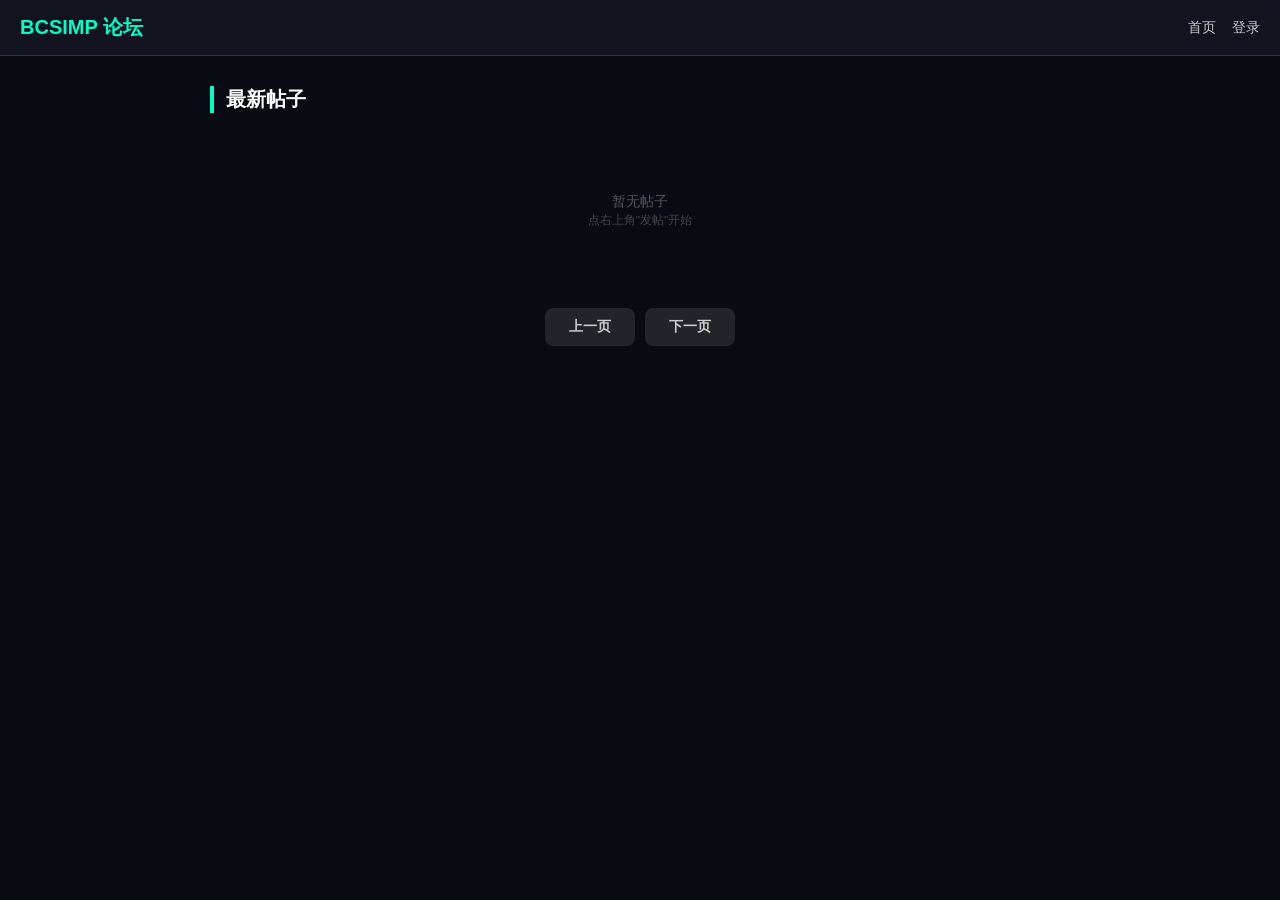
<file: index.html>
<!DOCTYPE html>
<html lang="zh-CN">
<head>
<meta charset="UTF-8">
<meta name="viewport" content="width=device-width,initial-scale=1">
<title>BCSIMP 论坛</title>
<link rel="stylesheet" href="/css/style.css">
</head>
<body>
<div class="container">
  <div class="section-title">最新帖子</div>
  <div id="list"><div class="empty">加载中...</div></div>
  <div class="btn-row" style="justify-content:center">
    <button class="btn secondary" id="prev">上一页</button>
    <button class="btn secondary" id="next">下一页</button>
  </div>
</div>
<script src="/js/api.js"></script>
<script>
let page = 1;
async function load() {
  const list = document.getElementById('list');
  list.innerHTML = '<div class="empty">加载中...</div>';
  const r = await API.posts(page);
  if (!r.ok || !r.posts || r.posts.length === 0) {
    list.innerHTML = '<div class="empty">暂无帖子<br><small style="color:#444">点右上角"发帖"开始</small></div>';
    return;
  }
  list.innerHTML = r.posts.map(p => '<a href="/post.html?id=' + p.id + '" class="card post-item"><div class="title">' + escapeHtml(p.title) + '</div><div class="meta">' + escapeHtml(p.username || '匿名') + ' · ' + formatTime(p.created_at) + '</div></a>').join('');
}
document.getElementById('prev').onclick = () => { if (page > 1) { page--; load(); } };
document.getElementById('next').onclick = () => { page++; load(); };
buildNav();
load();
</script>
</body>
</html>
</file>
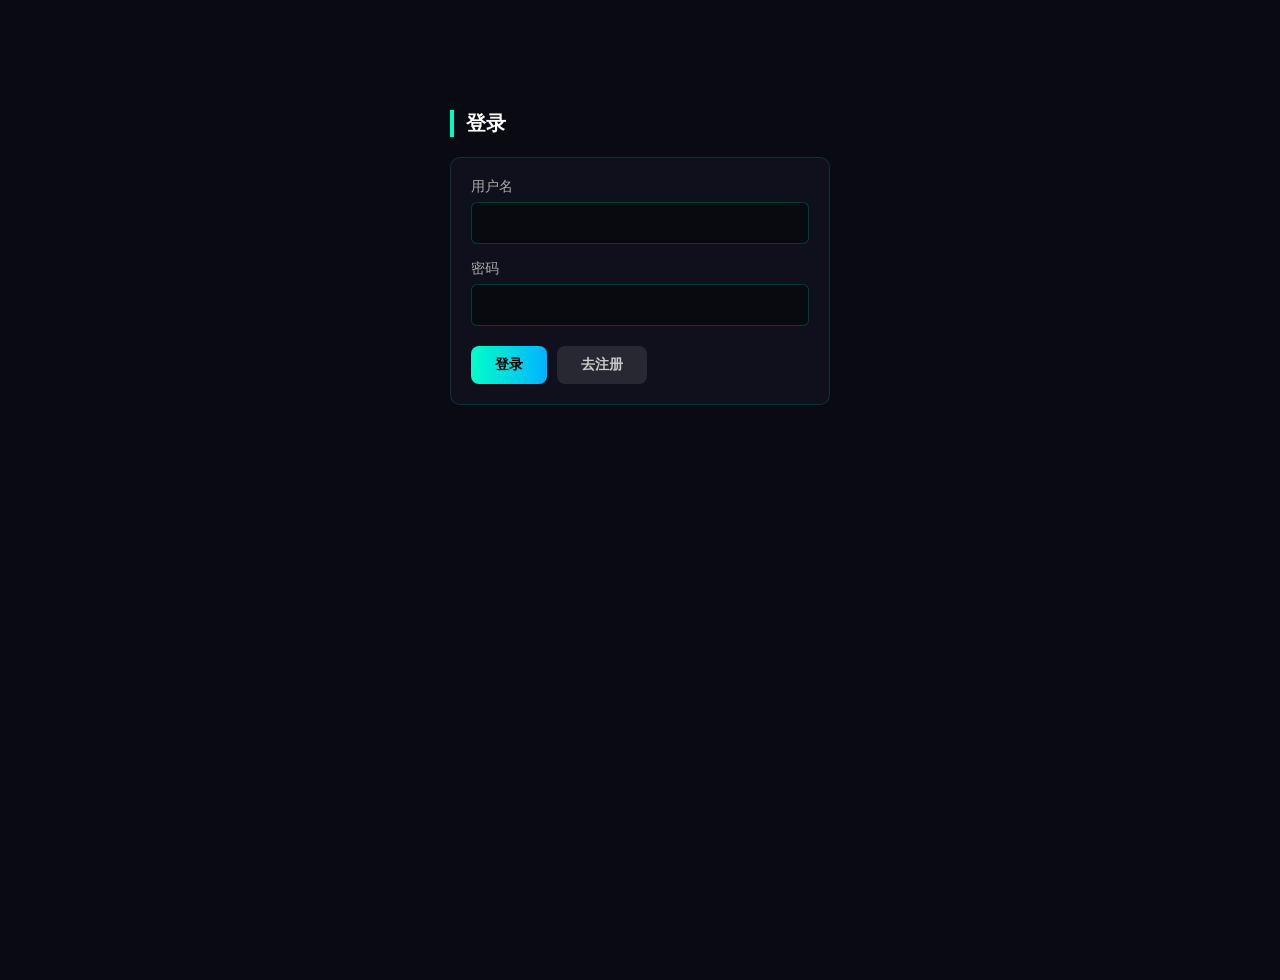
<file: admin.html>
<!DOCTYPE html>
<html lang="zh-CN">
<head>
<meta charset="UTF-8">
<meta name="viewport" content="width=device-width,initial-scale=1">
<title>管理 · BCSIMP 论坛</title>
<link rel="stylesheet" href="/css/style.css">
</head>
<body>
<div class="container">
  <div class="section-title">管理面板</div>
  <div class="card"><h3 style="margin-bottom:16px;color:#00ffc8">待审核用户</h3><div id="pendingUsers"></div></div>
  <div class="card"><h3 style="margin-bottom:16px;color:#00ffc8">待审核帖子</h3><div id="pendingPosts"></div></div>
  <div class="card"><h3 style="margin-bottom:16px;color:#00ffc8">待审核回复</h3><div id="pendingReplies"></div></div>
  <div class="card"><h3 style="margin-bottom:16px;color:#00ffc8">所有用户</h3><div id="allUsers"></div></div>
</div>
<script src="/js/api.js"></script>
<script>
async function load() {
  const r = await API.pending();
  if (!r.ok) { toast(r.error || '无权限', true); setTimeout(() => location.href = '/index.html', 800); return; }
  renderList('pendingUsers', r.users, 'user', u => '<b>' + escapeHtml(u.username) + '</b> <span style="color:#666">' + formatTime(u.created_at) + '</span>');
  renderList('pendingPosts', r.posts, 'post', p => '<b>' + escapeHtml(p.title) + '</b> <span style="color:#666">uid=' + p.uid + ' · ' + formatTime(p.created_at) + '</span>');
  renderList('pendingReplies', r.replies, 'reply', x => escapeHtml(x.content) + ' <span style="color:#666">pid=' + x.post_id + ' · uid=' + x.uid + '</span>');
}
function renderList(id, arr, type, fmt) {
  const box = document.getElementById(id);
  if (!arr || arr.length === 0) { box.innerHTML = '<div style="color:#555;font-size:14px">无</div>'; return; }
  box.innerHTML = arr.map(item => '<div style="padding:10px 0;border-bottom:1px solid rgba(255,255,255,0.05);display:flex;justify-content:space-between;align-items:center;gap:10px;flex-wrap:wrap"><div style="flex:1;min-width:200px">' + fmt(item) + '</div><div><button class="btn" style="padding:6px 14px;font-size:12px" onclick="doApprove(\'' + type + '\', ' + item.id + ', \'approve\')">通过</button> <button class="btn danger" style="padding:6px 14px;font-size:12px" onclick="doApprove(\'' + type + '\', ' + item.id + ', \'reject\')">拒绝</button></div></div>').join('');
}
async function doApprove(type, id, action) {
  const r = await API.approve(type, id, action);
  if (r.ok) { toast('已处理'); load(); } else { toast(r.error || '失败', true); }
}
async function loadUsers() {
  const r = await API.adminUsers();
  if (!r.ok) return;
  const box = document.getElementById('allUsers');
  box.innerHTML = r.users.map(u => '<div style="padding:10px 0;border-bottom:1px solid rgba(255,255,255,0.05);display:flex;justify-content:space-between;align-items:center;gap:10px;flex-wrap:wrap"><div style="flex:1;min-width:200px"><b>' + escapeHtml(u.username) + '</b> <span class="tag' + (u.status === 'banned' ? ' banned' : (u.status === 'pending' ? ' pending' : '')) + '" style="margin-left:8px">' + u.role + ' / ' + u.status + '</span></div>' + (u.status !== 'banned' ? '<button class="btn danger" style="padding:6px 14px;font-size:12px" onclick="doBan(' + u.id + ')">封禁</button>' : '') + '</div>').join('');
}
async function doBan(id) {
  const reason = prompt('封禁原因：') || '';
  const r = await API.ban(id, reason);
  if (r.ok) { toast('已封禁'); loadUsers(); } else { toast(r.error || '失败', true); }
}
async function init() {
  await buildNav();
  if (!getToken()) { location.href = '/login.html'; return; }
  load();
  loadUsers();
}
init();
</script>
</body>
</html>
</file>
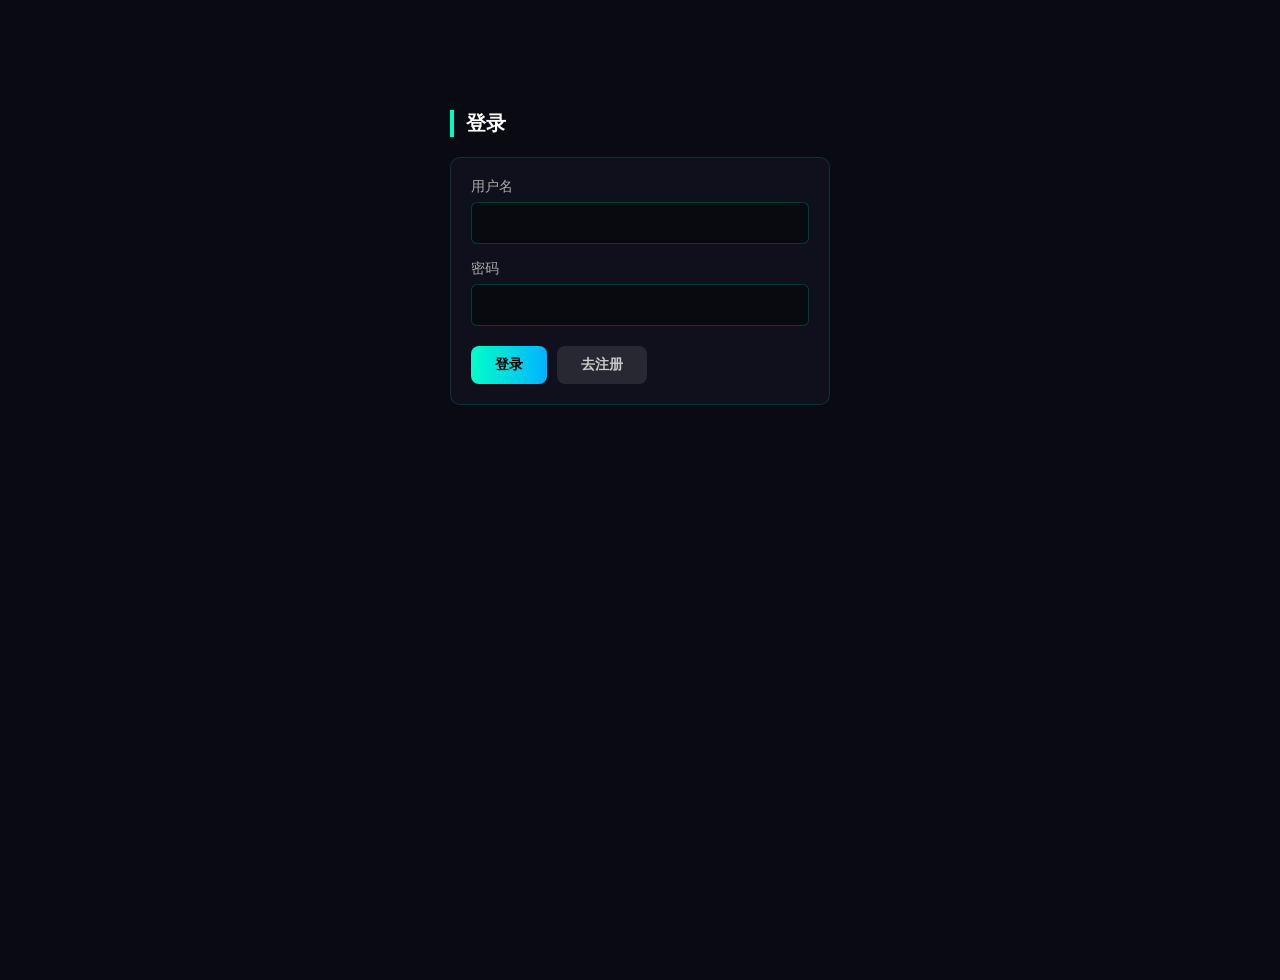
<file: files.html>
<!DOCTYPE html>
<html lang="zh-CN">
<head>
<meta charset="UTF-8">
<meta name="viewport" content="width=device-width,initial-scale=1">
<title>文件库 · BCSIMP 论坛</title>
<link rel="stylesheet" href="/css/style.css">
</head>
<body>
<div class="container">
  <div class="section-title">我的文件</div>
  <div id="list"><div class="empty">加载中...</div></div>
</div>
<script src="/js/api.js"></script>
<script>
async function init() {
  await buildNav();
  if (!getToken()) { location.href = '/login.html'; return; }
  load();
}

async function load() {
  const box = document.getElementById('list');
  const r = await fetch(API_BASE + '/api/admin/files', {
    headers: { 'Authorization': 'Bearer ' + getToken(), 'X-Client': 'web' }
  });
  const data = await r.json();

  if (!data.ok || !data.files || data.files.length === 0) {
    box.innerHTML = '<div class="empty">暂无文件</div>';
    return;
  }

  box.innerHTML = data.files.map(f => {
    const url = API_BASE + '/api/file/' + f.id;
    const size = (f.size / 1024).toFixed(1) + ' KB';
    return '<div class="card">' +
      '<div style="font-size:15px;color:#fff;margin-bottom:6px">' + escapeHtml(f.name) + '</div>' +
      '<div style="font-size:12px;color:#666;margin-bottom:10px">' + size + ' · ' + f.storage.toUpperCase() + ' · ' + formatTime(f.created_at) + '</div>' +
      '<div style="display:flex;gap:8px;flex-wrap:wrap">' +
        '<a class="btn" style="padding:6px 14px;font-size:12px" href="' + url + '" target="_blank">打开</a>' +
        '<button class="btn secondary" style="padding:6px 14px;font-size:12px" onclick="copyUrl(\'' + url + '\')">复制链接</button>' +
      '</div>' +
    '</div>';
  }).join('');
}

function copyUrl(u) {
  navigator.clipboard.writeText(u).then(() => toast('已复制'));
}

init();
</script>
</body>
</html>
</file>
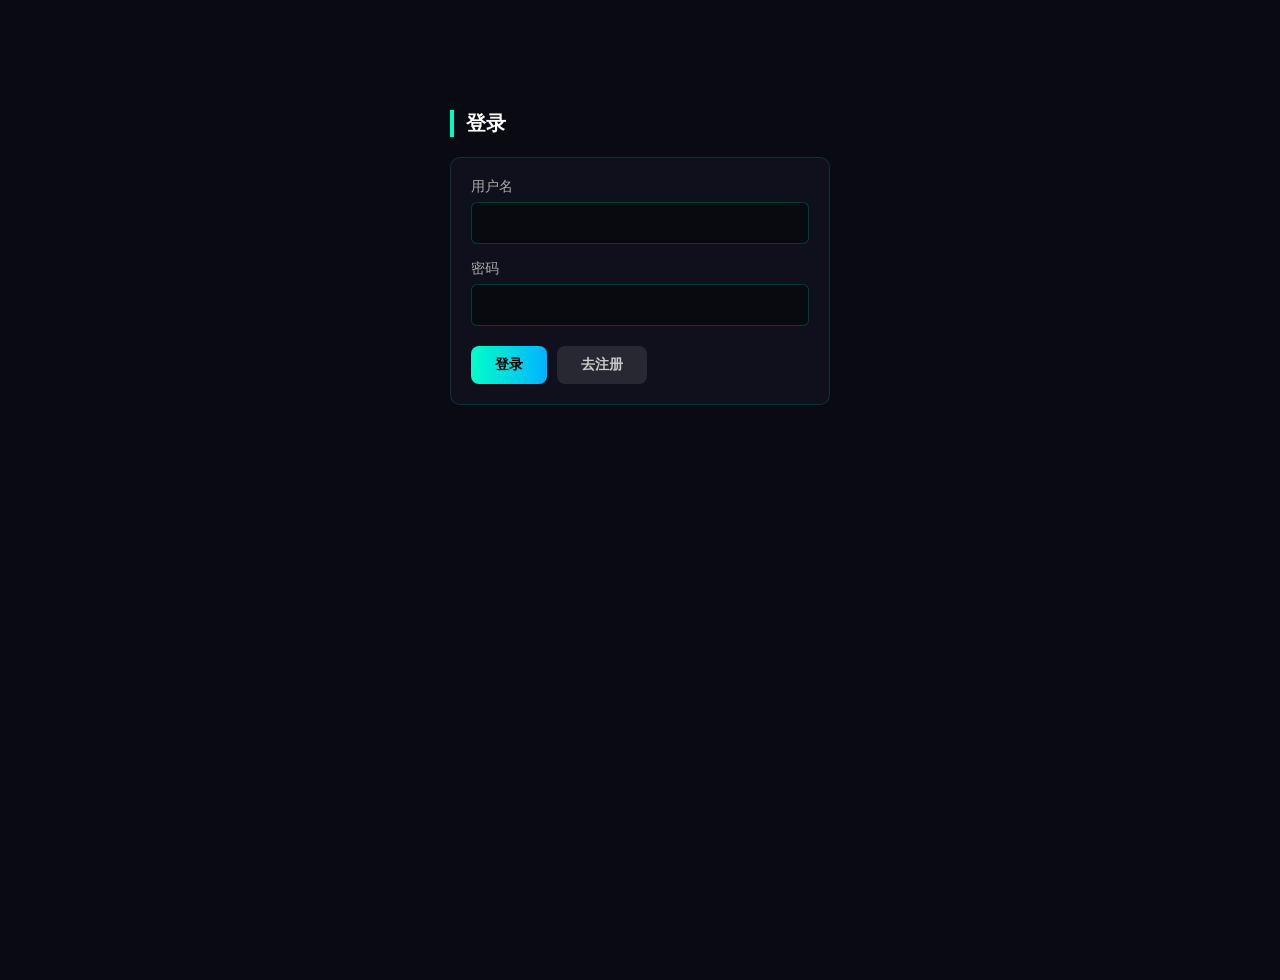
<file: login.html>
<!DOCTYPE html>
<html lang="zh-CN">
<head>
<meta charset="UTF-8">
<meta name="viewport" content="width=device-width,initial-scale=1">
<title>登录 · BCSIMP 论坛</title>
<link rel="stylesheet" href="/css/style.css">
</head>
<body>
<div class="container" style="max-width:420px;margin-top:80px">
  <div class="section-title" id="title">登录</div>
  <div class="card">
    <div class="form-group"><label>用户名</label><input id="username" autocomplete="username"></div>
    <div class="form-group"><label>密码</label><input id="password" type="password" autocomplete="current-password"></div>
    <div class="btn-row">
      <button class="btn" id="submit">登录</button>
      <button class="btn secondary" id="switch">去注册</button>
    </div>
  </div>
</div>
<script src="/js/api.js"></script>
<script>
let mode = 'login';
document.getElementById('switch').onclick = () => {
  mode = mode === 'login' ? 'register' : 'login';
  document.getElementById('title').textContent = mode === 'login' ? '登录' : '注册';
  document.getElementById('submit').textContent = mode === 'login' ? '登录' : '注册';
  document.getElementById('switch').textContent = mode === 'login' ? '去注册' : '去登录';
};
document.getElementById('submit').onclick = async () => {
  const u = document.getElementById('username').value.trim();
  const p = document.getElementById('password').value;
  if (!u || !p) { toast('请填完整', true); return; }
  const r = mode === 'login' ? await API.login(u, p) : await API.register(u, p);
  if (r.ok) {
    if (mode === 'login') {
      setToken(r.token);
      toast('登录成功');
      setTimeout(() => location.href = '/index.html', 600);
    } else {
      toast(r.message || '注册成功');
      if (r.isAdmin) { setTimeout(() => location.href = '/login.html', 800); }
      else {
        mode = 'login';
        document.getElementById('title').textContent = '登录';
        document.getElementById('submit').textContent = '登录';
        document.getElementById('switch').textContent = '去注册';
      }
    }
  } else { toast(r.error || '失败', true); }
};
</script>
</body>
</html>
</file>
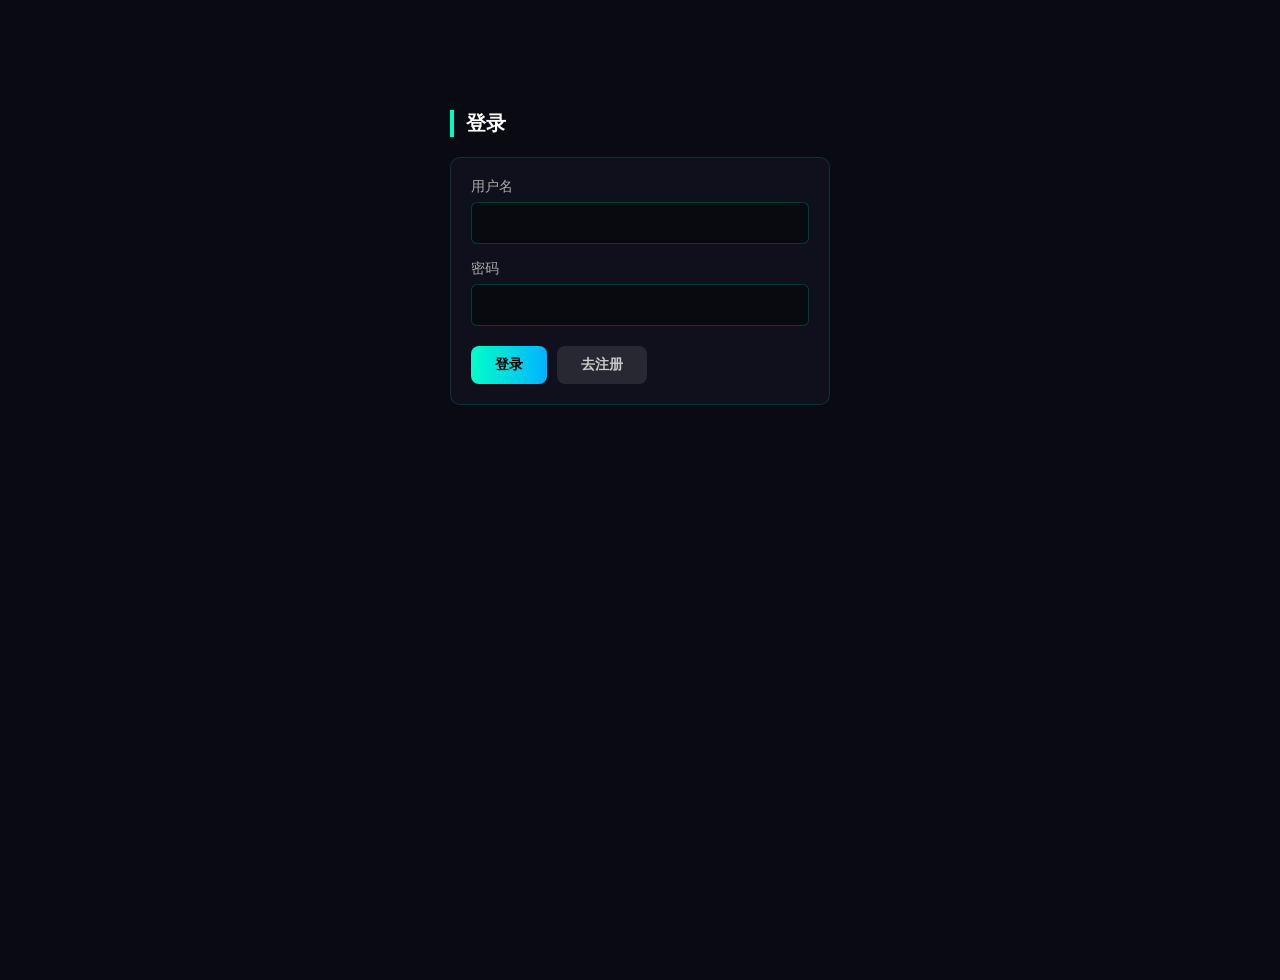
<file: new.html>
<!DOCTYPE html>
<html lang="zh-CN">
<head>
<meta charset="UTF-8">
<meta name="viewport" content="width=device-width,initial-scale=1">
<title>发帖 · BCSIMP 论坛</title>
<link rel="stylesheet" href="/css/style.css">
</head>
<body>
<div class="container">
  <div class="section-title">发新帖</div>
  <div class="card">
    <div class="form-group">
      <label>标题</label>
      <input id="title" maxlength="100">
    </div>
    <div class="form-group">
      <label>内容</label>
      <textarea id="content" maxlength="10000"></textarea>
    </div>
    <div class="form-group">
      <label>附件（每个 ≤ 100MB）</label>
      <input type="file" id="file" multiple>
      <button class="btn secondary" id="uploadBtn" style="margin-top:8px">上传选中的文件</button>
      <div id="uploadStatus" style="font-size:13px;color:#888;margin-top:8px"></div>
      <div id="attachmentList" style="margin-top:12px"></div>
    </div>
    <button class="btn" id="submit">发表（需审核）</button>
  </div>
</div>
<script src="/js/api.js"></script>
<script>
let attachments = [];

async function init() {
  await buildNav();
  if (!getToken()) location.href = '/login.html';
}

document.getElementById('uploadBtn').onclick = async () => {
  const files = Array.from(document.getElementById('file').files);
  if (files.length === 0) { toast('先选文件', true); return; }
  const status = document.getElementById('uploadStatus');

  for (let i = 0; i < files.length; i++) {
    const f = files[i];
    if (f.size > 100 * 1024 * 1024) { toast(f.name + ' 超过 100MB，跳过', true); continue; }
    status.textContent = '上传中 (' + (i+1) + '/' + files.length + ')：' + f.name;
    try {
      const fd = new FormData();
      fd.append('file', f);
      fd.append('filename', f.name);
      fd.append('filetype', f.type || 'application/octet-stream');
      const r = await fetch(API_BASE + '/api/upload', {
        method: 'POST',
        headers: { 'Authorization': 'Bearer ' + getToken(), 'X-Client': 'web' },
        body: fd
      });
      const data = await r.json();
      if (!data.ok) throw new Error(data.error || '失败');
      attachments.push({ id: data.id, name: data.name, size: data.size, type: data.type, url: API_BASE + data.url });
    } catch (err) {
      toast(f.name + ' 失败：' + err.message, true);
    }
  }

  status.textContent = '✅ 全部完成，共 ' + attachments.length + ' 个附件';
  document.getElementById('file').value = '';
  renderAttachments();
};

function renderAttachments() {
  const box = document.getElementById('attachmentList');
  if (attachments.length === 0) { box.innerHTML = ''; return; }
  box.innerHTML = '<div style="font-size:13px;color:#aaa;margin-bottom:8px">已上传附件：</div>' +
    attachments.map((a, i) => {
      const isImg = (a.type || '').startsWith('image/');
      return '<div style="display:flex;align-items:center;gap:10px;padding:6px 0;border-bottom:1px solid rgba(255,255,255,0.05);flex-wrap:wrap">' +
        (isImg ? '<img src="' + a.url + '" style="width:60px;height:60px;object-fit:cover;border-radius:4px">' : '') +
        '<span style="flex:1;font-size:13px;min-width:120px">📎 ' + escapeHtml(a.name) + ' (' + (a.size/1024).toFixed(1) + ' KB)</span>' +
        '<button class="btn secondary" style="padding:4px 10px;font-size:12px" onclick="insertMarkdown(' + i + ')">插入正文</button>' +
        '<button class="btn danger" style="padding:4px 10px;font-size:12px" onclick="removeAttachment(' + i + ')">移除</button>' +
      '</div>';
    }).join('');
}

function insertMarkdown(i) {
  const a = attachments[i];
  const ta = document.getElementById('content');
  const isImg = (a.type || '').startsWith('image/');
  ta.value += isImg ? ('\n![图片](' + a.url + ')\n') : ('\n[文件](' + a.url + ')\n');
  toast('已插入正文');
}

function removeAttachment(i) { attachments.splice(i, 1); renderAttachments(); }

document.getElementById('submit').onclick = async () => {
  const t = document.getElementById('title').value.trim();
  const c = document.getElementById('content').value.trim();
  if (!t || !c) { toast('标题和内容都填', true); return; }
  const r = await fetch(API_BASE + '/api/posts', {
    method: 'POST',
    headers: { 'Authorization': 'Bearer ' + getToken(), 'X-Client': 'web', 'Content-Type': 'application/json' },
    body: JSON.stringify({ title: t, content: c, attachments: attachments.map(a => a.id) })
  });
  const d = await r.json();
  if (d.ok) { toast(d.message || '已提交'); setTimeout(() => location.href = '/index.html', 800); }
  else { toast(d.error || '失败', true); }
};

init();
</script>
</body>
</html>
</file>
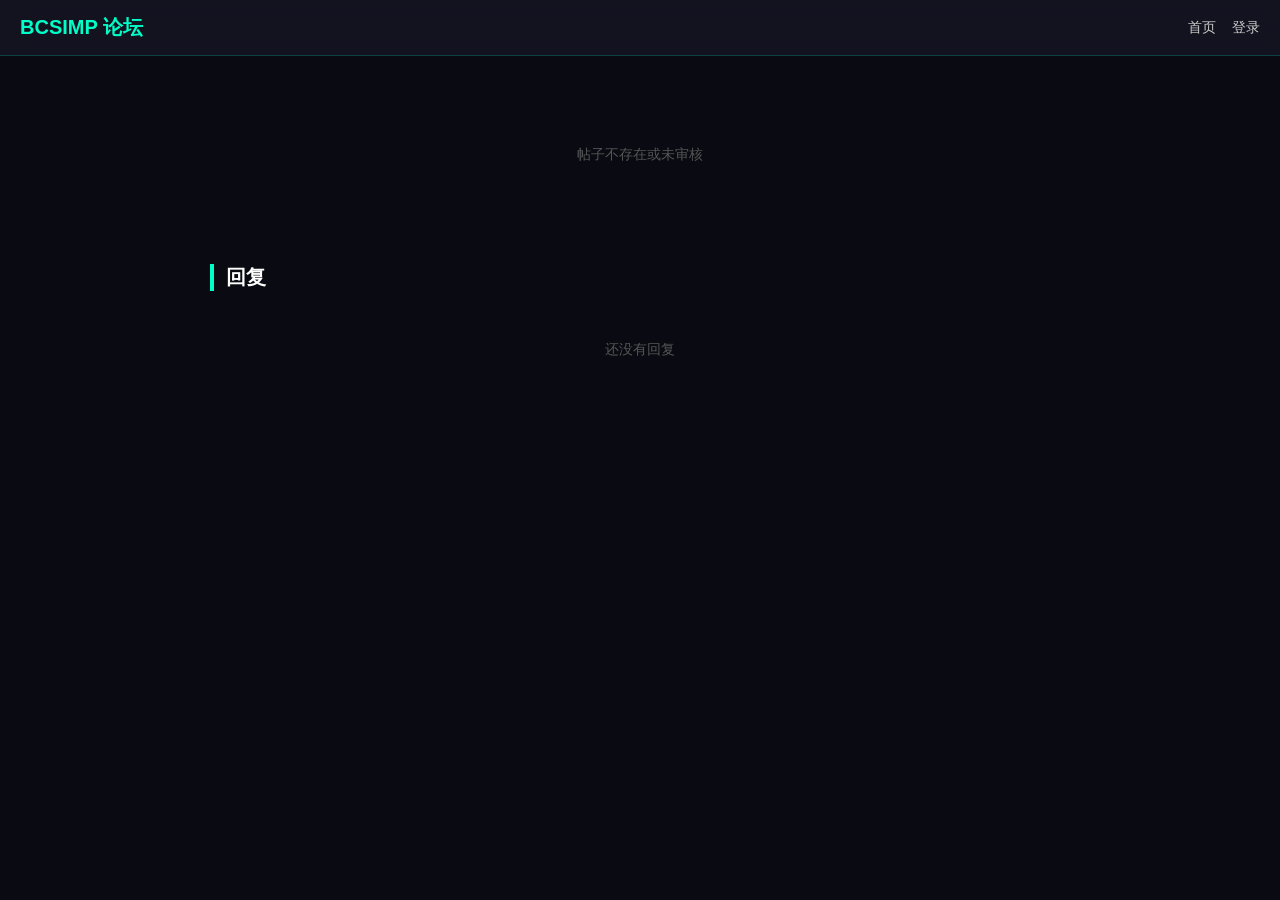
<file: post.html>
<!DOCTYPE html>
<html lang="zh-CN">
<head>
<meta charset="UTF-8">
<meta name="viewport" content="width=device-width,initial-scale=1">
<title>帖子 · BCSIMP 论坛</title>
<link rel="stylesheet" href="/css/style.css">
</head>
<body>
<div class="container">
  <div id="postBox"><div class="empty">加载中...</div></div>
  <div class="section-title" style="margin-top:40px">回复</div>
  <div id="replies"></div>
  <div class="card" id="replyForm" style="display:none">
    <div class="form-group"><textarea id="replyContent" placeholder="写回复..." style="min-height:100px"></textarea></div>
    <div class="form-group">
      <label>附件（每个 ≤ 100MB）</label>
      <input type="file" id="replyFile" multiple>
      <button class="btn secondary" id="replyUploadBtn" style="margin-top:8px">上传选中的文件</button>
      <div id="replyUploadStatus" style="font-size:13px;color:#888;margin-top:8px"></div>
      <div id="replyAttachmentList" style="margin-top:12px"></div>
    </div>
    <button class="btn" id="submitReply">发表回复</button>
  </div>
</div>
<script src="/js/api.js"></script>
<script>
const pid = parseInt(new URLSearchParams(location.search).get('id') || '0');
let replyAttachments = [];

function renderContent(text) {
  let html = escapeHtml(text);
  html = html.replace(/!\[([^\]]*)\]\(([^)]+)\)/g,
    '<img src="$2" style="max-width:100%;border-radius:6px;margin:10px 0;display:block">');
  html = html.replace(/\[文件\]\(([^)]+)\)/g,
    '<a href="$1" target="_blank" style="display:inline-block;padding:10px 20px;background:linear-gradient(90deg,#00ffc8,#00b3ff);color:#000;font-weight:bold;border-radius:8px;text-decoration:none;margin:10px 0">⬇ 点击下载</a>');
  html = html.replace(/\[([^\]]+)\]\(([^)]+)\)/g,
    '<a href="$2" target="_blank" style="color:#00ffc8">$1</a>');
  return html;
}

function renderAttachments(atts) {
  if (!atts || atts.length === 0) return '';
  return '<div style="margin-top:16px;padding-top:12px;border-top:1px solid rgba(255,255,255,0.08)">' +
    '<div style="font-size:12px;color:#888;margin-bottom:8px">附件</div>' +
    atts.map(a =>
      '<a href="' + API_BASE + a.url + '" target="_blank" download style="display:inline-block;padding:10px 20px;background:linear-gradient(90deg,#00ffc8,#00b3ff);color:#000;font-weight:bold;border-radius:8px;text-decoration:none;margin:5px 8px 5px 0;font-size:13px">⬇ ' + escapeHtml(a.name) + '</a>'
    ).join('') +
  '</div>';
}

async function loadPost() {
  const box = document.getElementById('postBox');
  const r = await API.post(pid);
  if (!r.ok) { box.innerHTML = '<div class="empty">帖子不存在或未审核</div>'; return; }
  const p = r.post;
  box.innerHTML =
    '<div class="section-title">' + escapeHtml(p.title) + '</div>' +
    '<div class="card">' +
      '<div style="font-size:12px;color:#666;margin-bottom:16px">' + escapeHtml(p.username || '匿名') + ' · ' + formatTime(p.created_at) + '</div>' +
      '<div style="line-height:1.8;white-space:pre-wrap">' + renderContent(p.content) + '</div>' +
      renderAttachments(p.attachments) +
    '</div>';
}

async function loadReplies() {
  const box = document.getElementById('replies');
  const r = await API.replies(pid);
  if (!r.ok || !r.replies || r.replies.length === 0) {
    box.innerHTML = '<div class="empty" style="padding:30px">还没有回复</div>';
    return;
  }
  box.innerHTML = r.replies.map(x =>
    '<div class="reply">' +
      '<div class="head">' + escapeHtml(x.username || '匿名') + ' · ' + formatTime(x.created_at) + '</div>' +
      '<div class="body">' + renderContent(x.content) + '</div>' +
      renderAttachments(x.attachments) +
    '</div>'
  ).join('');
}

async function init() {
  await buildNav();
  if (getToken()) {
    const me = await API.me();
    if (me.ok) document.getElementById('replyForm').style.display = 'block';
  }
  loadPost();
  loadReplies();
}

document.getElementById('replyUploadBtn').onclick = async () => {
  const files = Array.from(document.getElementById('replyFile').files);
  if (files.length === 0) { toast('先选文件', true); return; }
  const status = document.getElementById('replyUploadStatus');

  for (let i = 0; i < files.length; i++) {
    const f = files[i];
    if (f.size > 100 * 1024 * 1024) { toast(f.name + ' 超过 100MB，跳过', true); continue; }
    status.textContent = '上传中 (' + (i+1) + '/' + files.length + ')：' + f.name;
    try {
      const fd = new FormData();
      fd.append('file', f);
      fd.append('filename', f.name);
      fd.append('filetype', f.type || 'application/octet-stream');
      const r = await fetch(API_BASE + '/api/upload', {
        method: 'POST',
        headers: { 'Authorization': 'Bearer ' + getToken(), 'X-Client': 'web' },
        body: fd
      });
      const data = await r.json();
      if (!data.ok) throw new Error(data.error || '失败');
      replyAttachments.push({ id: data.id, name: data.name, size: data.size, type: data.type, url: API_BASE + data.url });
    } catch (err) {
      toast(f.name + ' 失败：' + err.message, true);
    }
  }
  status.textContent = '✅ 共 ' + replyAttachments.length + ' 个附件';
  renderReplyAttachments();
};

function renderReplyAttachments() {
  const box = document.getElementById('replyAttachmentList');
  if (replyAttachments.length === 0) { box.innerHTML = ''; return; }
  box.innerHTML = '<div style="font-size:13px;color:#aaa;margin-bottom:8px">已上传：</div>' +
    replyAttachments.map((a, i) =>
      '<div style="display:flex;align-items:center;gap:10px;padding:6px 0">' +
        '<span style="flex:1;font-size:13px">📎 ' + escapeHtml(a.name) + ' (' + (a.size/1024).toFixed(1) + ' KB)</span>' +
        '<button class="btn danger" style="padding:4px 10px;font-size:12px" onclick="removeReplyAtt(' + i + ')">移除</button>' +
      '</div>'
    ).join('');
}

function removeReplyAtt(i) {
  replyAttachments.splice(i, 1);
  renderReplyAttachments();
}

document.getElementById('submitReply').onclick = async () => {
  const c = document.getElementById('replyContent').value.trim();
  if (!c) { toast('写点什么', true); return; }
  const r = await fetch(API_BASE + '/api/replies', {
    method: 'POST',
    headers: { 'Authorization': 'Bearer ' + getToken(), 'X-Client': 'web', 'Content-Type': 'application/json' },
    body: JSON.stringify({ post_id: pid, content: c, attachments: replyAttachments.map(a => a.id) })
  });
  const d = await r.json();
  if (d.ok) {
    toast(d.message || '已提交');
    document.getElementById('replyContent').value = '';
    replyAttachments = [];
    renderReplyAttachments();
  } else { toast(d.error || '失败', true); }
};

init();
</script>
</body>
</html>
</file>
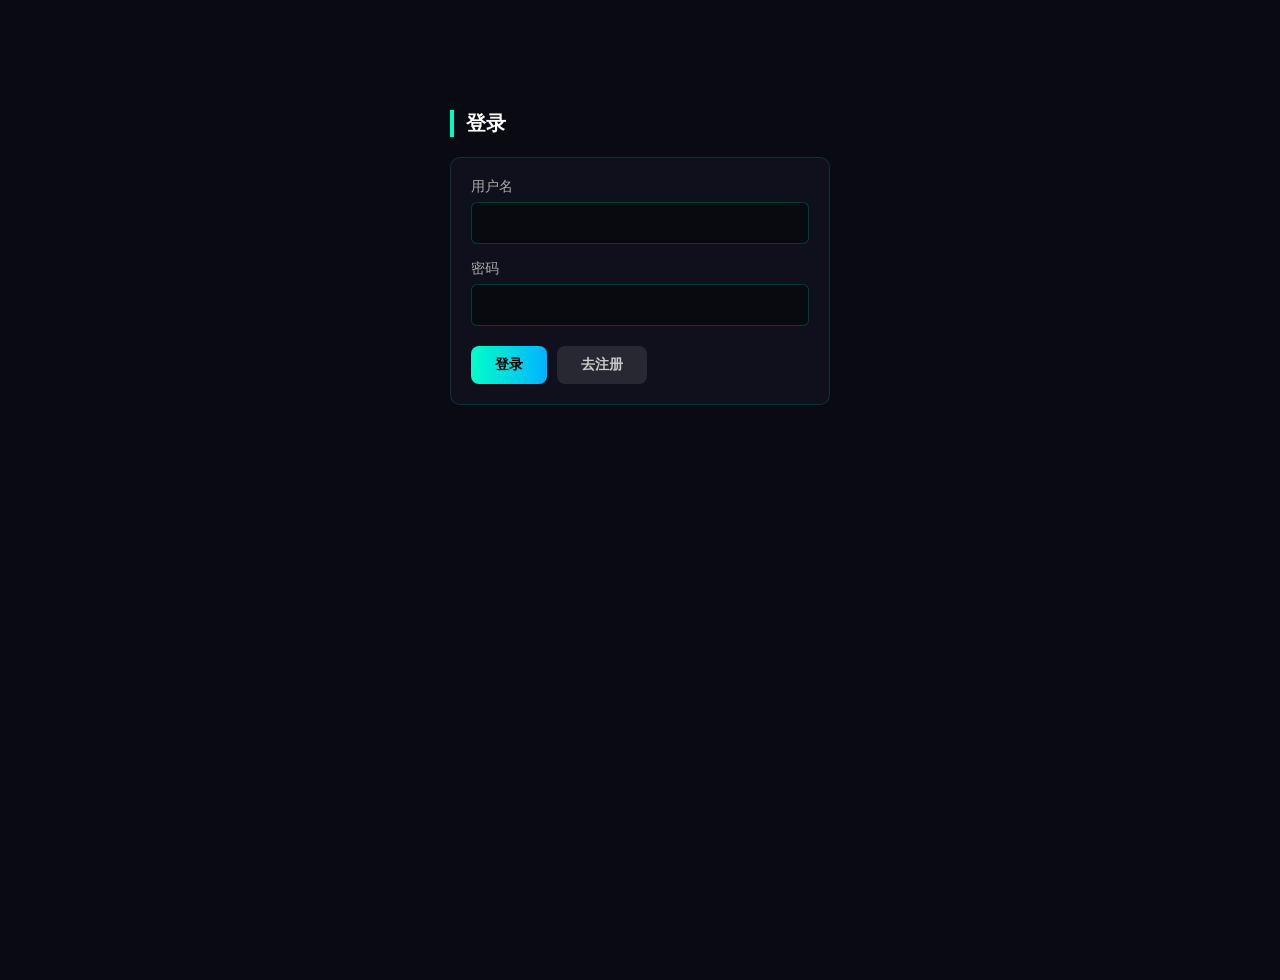
<file: upload.html>
<!DOCTYPE html>
<html lang="zh-CN">
<head>
<meta charset="UTF-8">
<meta name="viewport" content="width=device-width,initial-scale=1">
<title>上传文件 · BCSIMP 论坛</title>
<link rel="stylesheet" href="/css/style.css">
</head>
<body>
<div class="container">
  <div class="section-title">上传文件</div>
  <div class="card">
    <div class="form-group">
      <label>选择文件（每个 ≤ 100MB）</label>
      <input type="file" id="file" multiple>
      <div id="uploadStatus" style="font-size:13px;color:#888;margin-top:6px"></div>
    </div>
    <button class="btn" id="uploadBtn">上传</button>
    <div id="result" style="margin-top:20px"></div>
  </div>
</div>
<script src="/js/api.js"></script>
<script>
async function init() {
  await buildNav();
  if (!getToken()) location.href = '/login.html';
}

document.getElementById('uploadBtn').onclick = async () => {
  const files = Array.from(document.getElementById('file').files);
  if (files.length === 0) { toast('先选文件', true); return; }

  const status = document.getElementById('uploadStatus');
  const resultBox = document.getElementById('result');
  resultBox.innerHTML = '';

  for (let i = 0; i < files.length; i++) {
    const f = files[i];
    if (f.size > 100 * 1024 * 1024) { toast(f.name + ' 超过 100MB，跳过', true); continue; }
    status.textContent = '上传中 (' + (i+1) + '/' + files.length + ')：' + f.name;
    try {
      const fd = new FormData();
      fd.append('file', f);
      fd.append('filename', f.name);
      fd.append('filetype', f.type || 'application/octet-stream');
      const r = await fetch(API_BASE + '/api/upload', {
        method: 'POST',
        headers: { 'Authorization': 'Bearer ' + getToken(), 'X-Client': 'web' },
        body: fd
      });
      const data = await r.json();
      if (!data.ok) throw new Error(data.error || '失败');

      const fullUrl = API_BASE + data.url;
      const isImg = (data.type || '').startsWith('image/');
      const card = document.createElement('div');
      card.style.cssText = 'margin-top:16px;padding:12px;background:rgba(20,20,35,0.6);border-radius:8px';
      card.innerHTML =
        '<div style="font-size:14px;color:#fff;margin-bottom:8px">📎 ' + escapeHtml(data.name) + ' (' + (data.size/1024).toFixed(1) + ' KB)</div>' +
        (isImg ? '<img src="' + fullUrl + '" style="max-width:100%;border-radius:6px;margin-bottom:10px">' : '') +
        '<div style="background:#000;padding:10px;border-radius:6px;word-break:break-all;font-size:12px;margin-bottom:10px">' + escapeHtml(fullUrl) + '</div>' +
        '<div style="display:flex;gap:10px;flex-wrap:wrap">' +
          '<a class="btn" style="padding:8px 16px;font-size:13px" href="' + fullUrl + '" target="_blank" download>⬇ 打开/下载</a>' +
          '<button class="btn secondary" style="padding:8px 16px;font-size:13px">复制链接</button>' +
        '</div>';
      card.querySelector('button').onclick = () => {
        navigator.clipboard.writeText(fullUrl).then(() => toast('已复制'));
      };
      resultBox.appendChild(card);
    } catch (err) {
      toast(f.name + ' 失败：' + err.message, true);
    }
  }

  status.textContent = '✅ 全部完成';
  document.getElementById('file').value = '';
};

init();
</script>
</body>
</html>
</file>
<file: css/style.css>
* { margin: 0; padding: 0; box-sizing: border-box; }
body { font-family: -apple-system, "PingFang SC", "Microsoft YaHei", sans-serif; background: #0a0a12; color: #e0e0e0; min-height: 100vh; }
a { color: #00ffc8; text-decoration: none; }
a:hover { text-decoration: underline; }
.nav { background: rgba(20,20,35,0.9); border-bottom: 1px solid rgba(0,255,200,0.2); padding: 14px 20px; display: flex; justify-content: space-between; align-items: center; position: sticky; top: 0; z-index: 100; backdrop-filter: blur(10px); }
.nav .logo { font-size: 20px; font-weight: bold; color: #00ffc8; }
.nav .links { display: flex; gap: 16px; align-items: center; font-size: 14px; }
.nav .links a { color: #ccc; }
.nav .links a:hover { color: #00ffc8; }
.container { max-width: 900px; margin: 0 auto; padding: 30px 20px; }
.section-title { font-size: 20px; font-weight: bold; margin-bottom: 20px; color: #fff; border-left: 4px solid #00ffc8; padding-left: 12px; }
.card { background: rgba(20,20,35,0.6); border: 1px solid rgba(0,255,200,0.15); border-radius: 10px; padding: 20px; margin-bottom: 16px; transition: all 0.2s; }
.card:hover { border-color: rgba(0,255,200,0.5); }
.post-item { display: block; color: inherit; }
.post-item .title { font-size: 17px; color: #fff; margin-bottom: 8px; }
.post-item .meta { font-size: 12px; color: #666; }
.form-group { margin-bottom: 16px; }
.form-group label { display: block; font-size: 14px; margin-bottom: 6px; color: #aaa; }
.form-group input, .form-group textarea { width: 100%; background: rgba(0,0,0,0.4); border: 1px solid rgba(0,255,200,0.2); color: #fff; padding: 12px; border-radius: 6px; font-size: 14px; font-family: inherit; }
.form-group input:focus, .form-group textarea:focus { outline: none; border-color: #00ffc8; }
.form-group textarea { min-height: 200px; resize: vertical; }
.btn { display: inline-block; background: linear-gradient(90deg, #00ffc8, #00b3ff); color: #000; font-weight: bold; font-size: 14px; padding: 10px 24px; border-radius: 8px; border: none; cursor: pointer; transition: all 0.2s; }
.btn:hover { transform: scale(1.02); }
.btn.secondary { background: rgba(255,255,255,0.1); color: #ccc; }
.btn.danger { background: rgba(255,80,80,0.3); color: #ff5555; }
.btn-row { display: flex; gap: 10px; margin-top: 20px; }
.empty { text-align: center; color: #555; padding: 60px 20px; font-size: 14px; }
.tag { display: inline-block; font-size: 12px; padding: 2px 10px; border-radius: 12px; background: rgba(0,255,200,0.15); color: #00ffc8; }
.tag.pending { background: rgba(255,170,0,0.2); color: #ffaa00; }
.tag.banned { background: rgba(255,80,80,0.2); color: #ff5555; }
.reply { background: rgba(30,30,45,0.5); border-left: 3px solid rgba(0,255,200,0.3); padding: 14px 18px; margin-bottom: 12px; border-radius: 6px; }
.reply .head { font-size: 13px; color: #00ffc8; margin-bottom: 8px; }
.reply .body { font-size: 14px; line-height: 1.6; color: #ddd; white-space: pre-wrap; word-wrap: break-word; }
.toast { position: fixed; bottom: 30px; left: 50%; transform: translateX(-50%); background: rgba(0,255,200,0.15); border: 1px solid rgba(0,255,200,0.5); color: #00ffc8; padding: 12px 24px; border-radius: 8px; font-size: 14px; z-index: 9999; opacity: 0; transition: opacity 0.3s; pointer-events: none; }
.toast.show { opacity: 1; }
.toast.error { background: rgba(255,80,80,0.15); border-color: rgba(255,80,80,0.5); color: #ff5555; }
</file>
